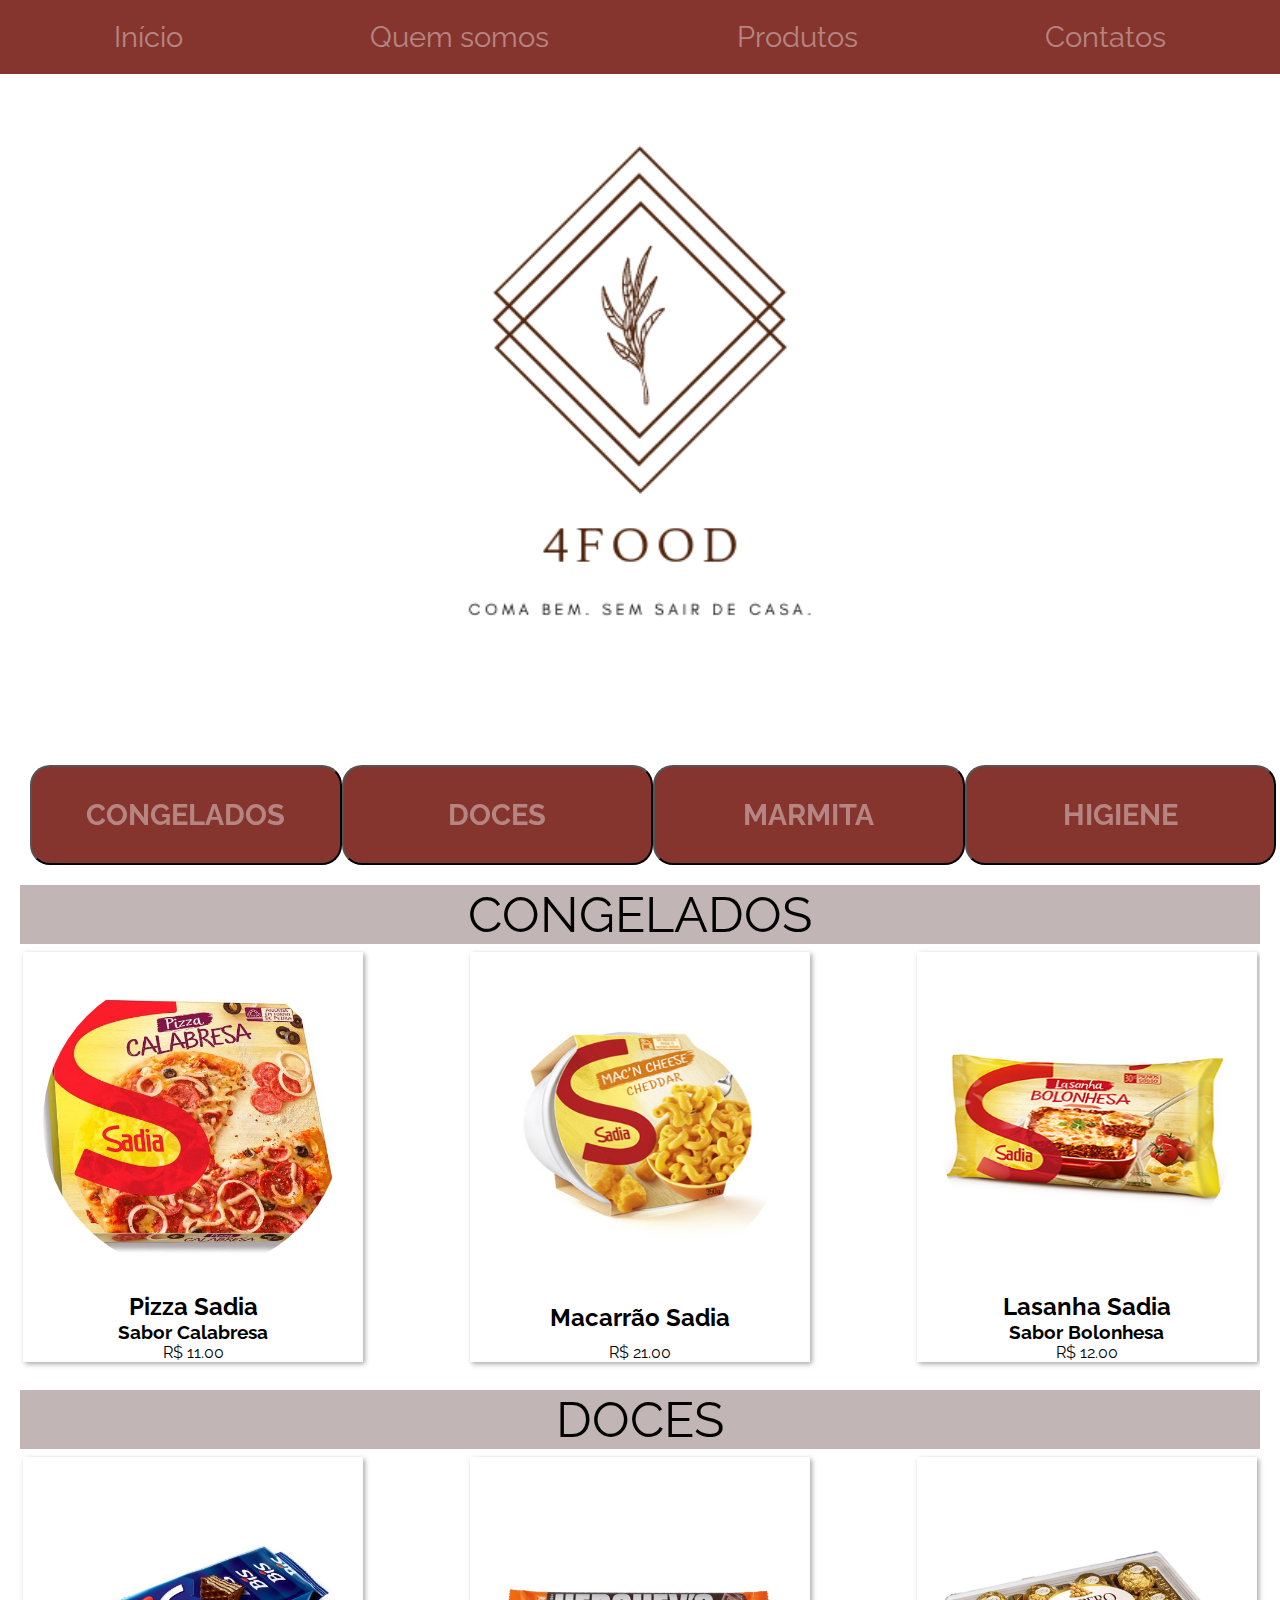
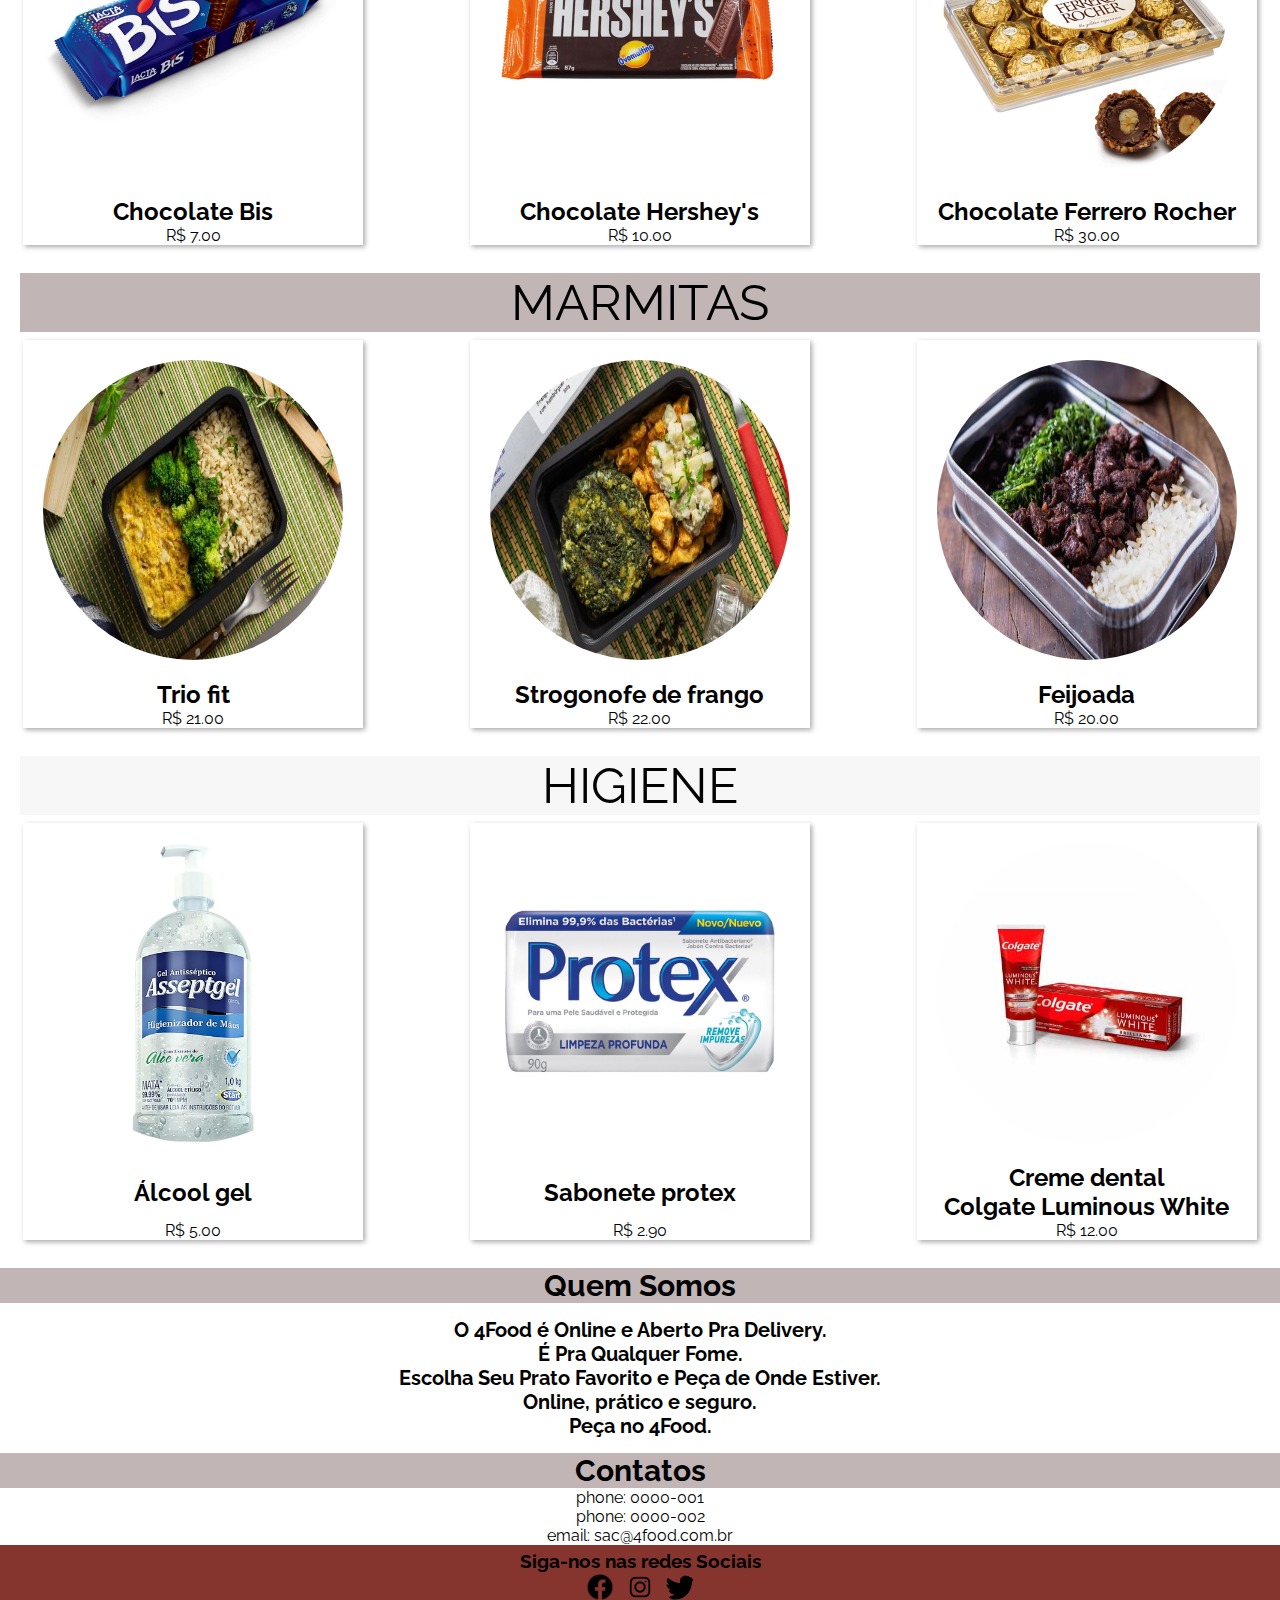
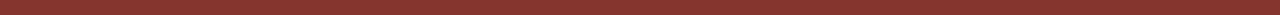
<file: landingpage/landing-Page-Ingrid/index.html>
<!DOCTYPE html>
<html lang="en">

<head>
    <meta charset="UTF-8">
    <meta http-equiv="X-UA-Compatible" content="IE=edge">
    <meta name="viewport" content="width=device-width, initial-scale=1.0">
    <link rel="stylesheet" href="index.css">
    <link href="https://fonts.googleapis.com/css2?family=Raleway:wght@200&display=swap" rel="stylesheet">
    <title>4Food</title>
</head>

<body>

    <header>
        <nav class="cabeçalho">
            <a href="#logo"> Início </a>
            <a href="#descricao">Quem somos </a>
            <a href="#botoes-menu"> Produtos </a>
            <a href="#contatos"> Contatos</a>
        </nav>
    </header>

    <div>
        <!-- LOGO -->
        <div id="logo">
            <img src="./img/4food.png" alt="logo"> <br>
        </div>
        <div id='botoes-menu' class="botoes">
            <table>
                <tr><button>
                        <h2><a href="#congelados-header">CONGELADOS </a> </h2>
                    </button></tr>
                <tr><button>
                        <h2><a href="#doces-header">DOCES</a></h2>
                    </button></tr>
                <tr><button>
                        <h2><a href="#marmita-header"> MARMITA</a></h2>
                    </button> </tr>
                <tr><button>
                        <h2> <a href="#higiene-header"> HIGIENE</a></h2>
                    </button></tr>
            </table>
        </div>
    </div>
    <!-- PRODUTOS -->
    <main class="content">
        <section class="comidaCongelada">
            <div id="congelados-header" class="title-congelados">CONGELADOS</div>
            <div class="produtos-menu">
                <div class="card-produto"> <img class="imagem-produto" src="./imgProdutos/pizza-congelada.jpg"
                        alt="pizza-congelada">
                    <h2>Pizza Sadia </h2>
                    <h3>Sabor Calabresa</h3>
                    <p>R$ 11.00</p>
                </div>
                <div class="card-produto"> <img class="imagem-produto" src="./imgProdutos/macarrao-congelado.jpg"
                        alt="macarrao-congelado">
                    <h2>Macarrão Sadia</h2>
                    <p>R$ 21.00</p>
                </div>
                <div class="card-produto"> <img class="imagem-produto" src="./imgProdutos/lasanha-congelada.jpg"
                        alt="lasanha-congelada">
                    <h2>Lasanha Sadia</h2>
                    <h3>Sabor Bolonhesa</h3>
                    <p>R$ 12.00</p>
                </div>
            </div>
        </section>

        <section class="doces">
            <div id="doces-header" class="title-doces">DOCES </div>
            <div class="produtos-menu">
                <div class="card-produto"> <img class="imagem-produto" src="./imgProdutos/bis-doce.jpg" alt="bis-doce">
                    <h2>Chocolate Bis</h2>
                    <p>R$ 7.00</p>
                </div>
                <div class="card-produto"> <img class="imagem-produto"
                        src="./imgProdutos/barra-de-chocolate-hershey-s-com-ovomaltine-87g-42d.jpg" alt="chocolate">
                    <h2>Chocolate Hershey's</h2>
                    <p>R$ 10.00</p>
                </div>
                <div class="card-produto"> <img class="imagem-produto"
                        src="./imgProdutos/ferrero_rocher_bombom_com_12_unidades_150g_5793391_1_20201021083356.jpg"
                        alt="ferrero-rocher">
                    <h2>Chocolate Ferrero Rocher</h2>
                    <p>R$ 30.00</p>
                </div>
            </div>
        </section>

        <section class="marmita">
            <div id='marmita-header' class="title-marmita"> MARMITAS</div>
            <div class="produtos-menu">
                <div class="card-produto"> <img class="imagem-produto" src="./imgProdutos/comida-pronta1.jpg"
                        alt="marmita-gourmet">
                    <h2>Trio fit</h2>
                    <p>R$ 21.00</p>
                </div>
                <div class="card-produto"> <img class="imagem-produto" src="./imgProdutos/comida-pronta2.jpg"
                        alt="marmita-gourmet">
                    <h2>Strogonofe de frango</h2>
                    <p>R$ 22.00</p>
                </div>

                <div class="card-produto"> <img class="imagem-produto" src="./imgProdutos/comida-pronta3.jpeg"
                        alt="marmita-gourmet">
                    <h2>Feijoada</h2>
                    <p>R$ 20.00</p>
                </div>
            </div>

        </section>

        <section class="higiene">
            <div id='higiene-header' class="title-higiene"> HIGIENE</div>

            <div class="produtos-menu">
                <div class="card-produto"> <img class="imagem-produto" src=".//imgProdutos/alcool-gel.jpg"
                        alt="alcool-gel">
                    <h2>Álcool gel</h2>
                    <p>R$ 5.00</p>
                </div>
                <div class="card-produto"><img class="imagem-produto"
                        src="./imgProdutos/sabonete-protex-limpeza-profunda-90g-971.jpg" alt="sabonete">
                    <h2>Sabonete protex</h2>
                    <p>R$ 2.90</p>
                </div>
                <div class="card-produto"> <img class="imagem-produto"
                        src="./imgProdutos/creme-dental-colgate-luminous-white-brilliant-70g-2.jpg" alt="creme-dental">
                    <h2>Creme dental</h2>
                    <h2>Colgate Luminous White</h2>
                    <p>R$ 12.00</p>
                </div>
            </div>

        </section>

        <section class="descricao">
            <h2> Quem Somos <a name="descricao"></a> </a></h2>
            <div class="paragrafoQuemSomos">
                <p>O 4Food é Online e Aberto Pra Delivery.
                <p>É Pra Qualquer Fome.</p> Escolha Seu Prato Favorito e
                Peça de Onde Estiver. <p>Online, prático e seguro.</p> Peça no 4Food.</p>
            </div>
        </section>

        <section class="descricao">
            <h2> Contatos <a name="contatos"></a> </a></h2>
            <p> phone: 0000-001</p>
            <p> phone: 0000-002</p>
            <p> email: sac@4food.com.br</p>
        </section>

        <footer>
            <h3>Siga-nos nas redes Sociais </h3>
            <div class="redeSocialImg">
                <ul>
                    <li> <a href="https://www.facebook.com/" target="_blank"><img class="imagem-redeSocial"
                                src="./img/icone_facebook.png" alt="Facebook"></a> </li>
                    <li> <a href="https://www.instagram.com/" target="_blank"><img class="imagem-redeSocial"
                                src="./img/icone_insta.png" alt="Instagram"></a></li>
                    <li><a href="https://twitter.com/" target="_blank"><img class="imagem-redeSocial"
                                src="./img/icone_twiter.png" alt="Twitter"></a></li>
                </ul>
            </div>
        </footer>

    </main>

</body>

</html>
</file>
<file: landingpage/landing-Page-Ingrid/index.css>
*{
    margin: 0 auto;
    padding: 0;
    box-sizing: border-box;
    font-family: 'Raleway', sans-serif;
}

html {
    scroll-behavior: smooth;
  }

body{
    width: 100%;
}

.cabeçalho{
    display: flex;
    background-color: #85342e;
    padding: 20px;
    color: antiquewhite;
    justify-content: center;
    align-items: center;
    position: fixed;
    width: 100%;
    
    
}

.cabeçalho a{
    color: white;
    opacity: 0.4;
    font-size: 29px;
    display: block;
    text-decoration: none;
    
    
}

.cabeçalho :hover{
 opacity: 1;

}

#logo{
    display: flex;
    text-align: center;
    padding: 3px;
    height: 85vh;
}

button{
    justify-content: space-between;
     align-items: center;
     background-color:#85342e;
     font-size:larger;
     width: 400px;
     border-radius: 20px;
     height: 100px;
     color: antiquewhite;
 }

.botoes{
    
    display: flex;
    padding-left: 30px;
    text-decoration: none;
}

.botoes a{
    text-decoration: none;
    color: white;
    opacity: 0.4;
}

.card-produto{
  display: flex;
  flex-direction: column;
  align-items: center;
  text-align: center;
  justify-content: space-between;
  box-shadow: 2px 2px 5px darkgrey;
  margin-bottom: 8px;
  margin-top: 8px;
}

#congelados-menu{
  display: grid;
  grid-template-columns: repeat(3, 1fr);
  grid-row: 50%;
  column-gap: 5px;
  margin: 5px;
  overflow: auto;
  width: 20px;
  padding: 30px 30px 30px;
  height: 30px;
  grid-column: 1 / -1;
  align-items:stretch;
  justify-content: space-between;
}

.comidaCongelada{
    display: grid;
    grid-template-columns: repeat(1fr, 1fr);
    column-gap: 20px;
    margin: 20px;
    overflow: auto;
    
}

.doces{
    display: grid;
    grid-template-columns: repeat(1, 1fr);
    column-gap: 20px;
    margin: 20px;
    
}

.marmita{
    display: grid;
    grid-template-columns: repeat(1, 1fr);
    column-gap: 20px;
    margin: 20px;
    
}

.higiene{
    display: grid;
    grid-template-columns: repeat(1, 1fr);
    column-gap: 20px;
    margin: 20px;
    
}

.content{
    align-items: center;
    height: 20%;
}

.title-congelados{
    display: flex;
    font-size: 50px;
    justify-content: center;
    align-items: center;
    width: 100%;
    text-align: center;
    background-color: rgb(194, 181, 181);

}
.title-doces{
    display: flex;
    font-size: 50px;
    justify-content: center;
    align-items: center;
    width: 100%;
    text-align: center;
    background-color: rgb(194, 181, 181);
}

.title-marmita{
    display: flex;
    font-size: 50px;
    justify-content: center;
    align-items: center;
    width: 100%;
    text-align: center;
    background-color: rgb(194, 181, 181);
}

.title-higiene{
    display: flex;
    font-size: 50px;
    justify-content: center;
    align-items: center;
    width: 100%;
    text-align: center;
    background-color: rgb(248, 247, 247);
}

.produtos-menu{
    display:flex;
    justify-content: space-around;
    width:100%;
    column-gap: 100px;
    flex-wrap: wrap;
    
}

#apresentacao{
    position: absolute;
    overflow: auto;
    
    

}

.descricao{
    display: flex;
    flex-direction: column;
    align-items: center;
    justify-content: center;
    height: 20%;
    font-family: 'Raleway', sans-serif;

}

.descricao h2{
    font-size: 30px;
    background-color: rgb(194, 181, 181);
    width: 100%;
    text-align: center;
    font-family: 'Raleway', sans-serif;
}

.contatos{
    font-size: 30px;
}

.paragrafoQuemSomos{
    text-align: center;
    font-size: 20px;
    font-weight: bolder;
    padding: 15px;
    
}

footer{
    display: flex;
    align-items: center;
    background-color:#85342e ;
    width: 100%;
    height: 70px;
    flex-direction: column;
    padding: 5px;
}

.imagem-redeSocial{
   height: 30px;
   border-radius: 50%;
   margin: 0 5px;
}

.redeSocialImg{
    display: flex;
    text-align: center;
    justify-content: center;
    align-items: center;
}

.redeSocialImg ul{
    display: flex;
    list-style: none;
}
.imagem-produto{
   height: 300px;
   border-radius: 50%;
   margin: 20px 20px 20px;
   width:300px;
   

}
</file>
